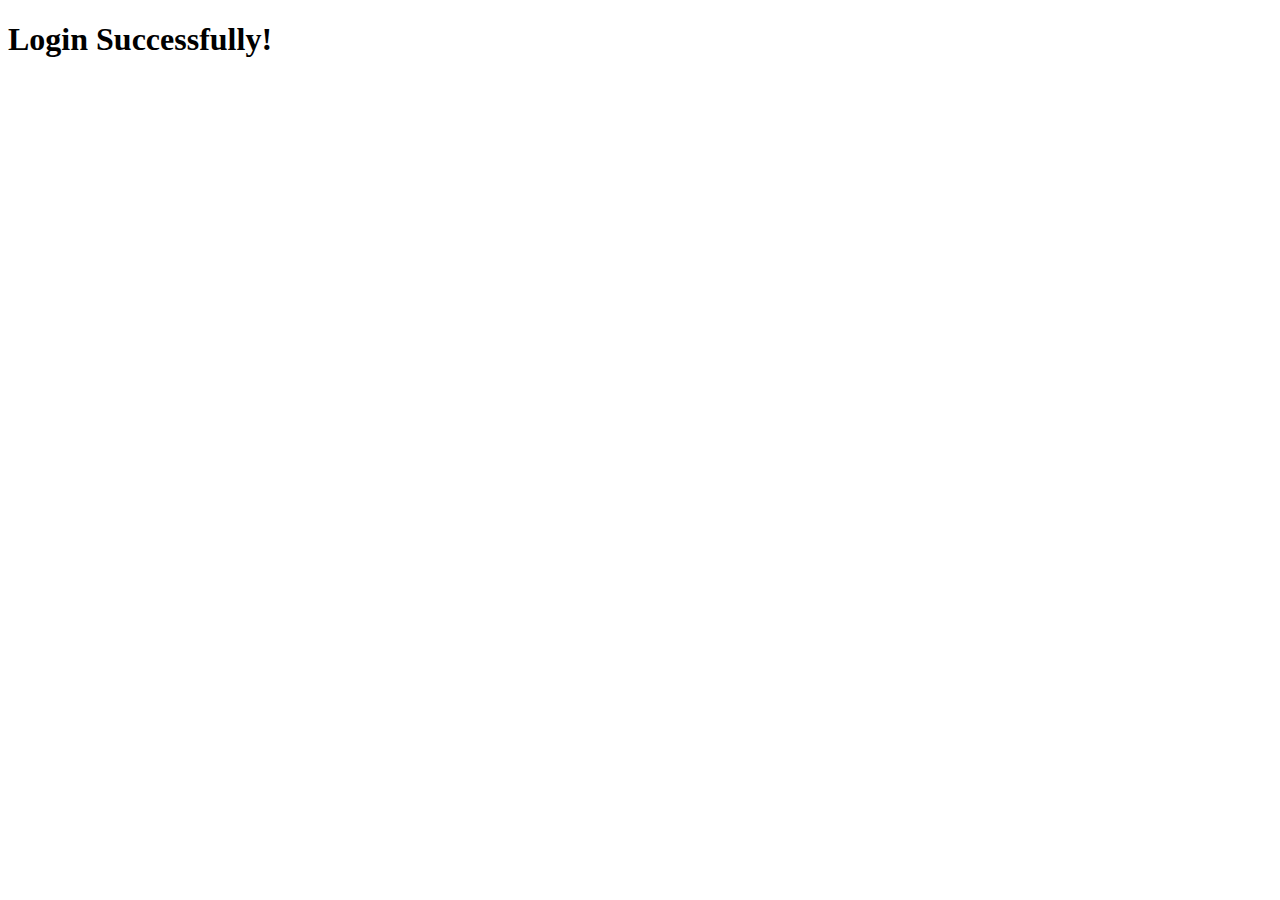
<file: form.html>
<!DOCTYPE html>
<html lang="en">
<head>
    <meta charset="UTF-8">
    <meta name="viewport" content="width=device-width, initial-scale=1.0">
    <title>Document</title>
</head>
<body>
    <h1>Login Successfully!</h1>
</body>
</html>
</file>
